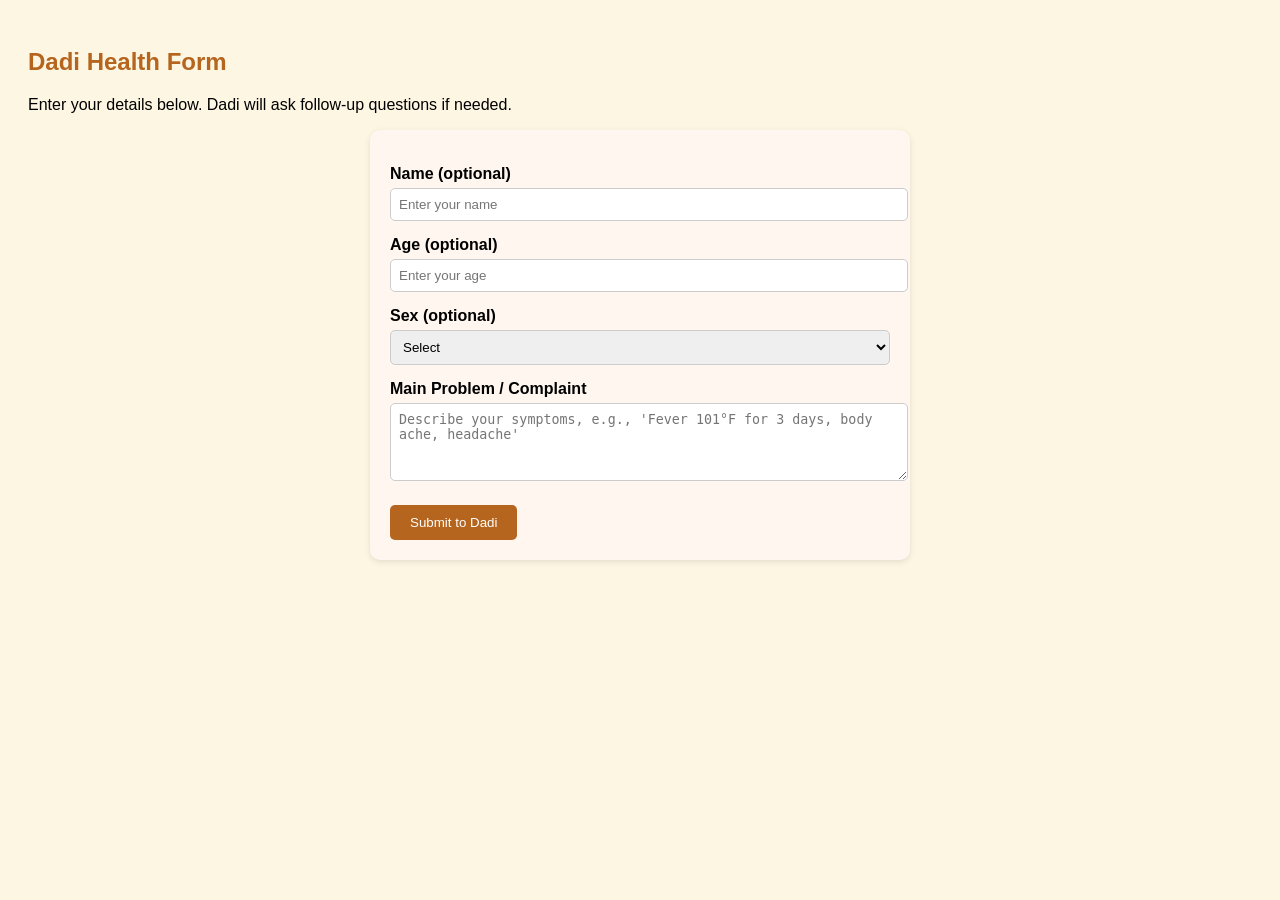
<file: form.html>
<!DOCTYPE html>
<html lang="en">
<head>
  <meta charset="UTF-8">
  <meta name="viewport" content="width=device-width, initial-scale=1.0">
  <title>Dadi Health Form</title>
  <style>
    body { font-family: Arial, sans-serif; padding: 20px; background: #fdf6e3; }
    h2 { color: #b5651d; }
    form { max-width: 500px; margin: auto; background: #fff7ef; padding: 20px; border-radius: 10px; box-shadow: 0 2px 6px rgba(0,0,0,0.1); }
    label { display: block; margin-top: 15px; font-weight: bold; }
    input, textarea, select { width: 100%; padding: 8px; margin-top: 5px; border-radius: 5px; border: 1px solid #ccc; }
    button { margin-top: 20px; padding: 10px 20px; background: #b5651d; color: white; border: none; border-radius: 5px; cursor: pointer; }
    button:hover { background: #9c4810; }
  </style>
</head>
<body>

  <h2>Dadi Health Form</h2>
  <p>Enter your details below. Dadi will ask follow-up questions if needed.</p>

  <form id="dadiForm">
    <label for="name">Name (optional)</label>
    <input type="text" id="name" placeholder="Enter your name">

    <label for="age">Age (optional)</label>
    <input type="number" id="age" placeholder="Enter your age">

    <label for="sex">Sex (optional)</label>
    <select id="sex">
      <option value="">Select</option>
      <option value="Female">Female</option>
      <option value="Male">Male</option>
      <option value="Other">Other</option>
    </select>

    <label for="problem">Main Problem / Complaint</label>
    <textarea id="problem" rows="4" placeholder="Describe your symptoms, e.g., 'Fever 101°F for 3 days, body ache, headache'"></textarea>

    <button type="submit">Submit to Dadi</button>
  </form>

  <script>
    const form = document.getElementById('dadiForm');

    form.addEventListener('submit', async (e) => {
      e.preventDefault();

      const data = {
        name: document.getElementById('name').value,
        age: document.getElementById('age').value,
        sex: document.getElementById('sex').value,
        problem: document.getElementById('problem').value
      };

      if (!data.problem) {
        alert('Please enter your main problem or symptoms.');
        return;
      }

      try {
        const response = await fetch('/submit', {
          method: 'POST',
          headers: { 'Content-Type': 'application/json' },
          body: JSON.stringify(data)
        });

        const result = await response.json();
        console.log('Dadi Response:', result);
        alert('Dadi has received your input! Check console for XML output.');
      } catch (err) {
        console.error(err);
        alert('Error submitting to Dadi. Try again.');
      }
    });
  </script>

</body>
</html>
</file>
